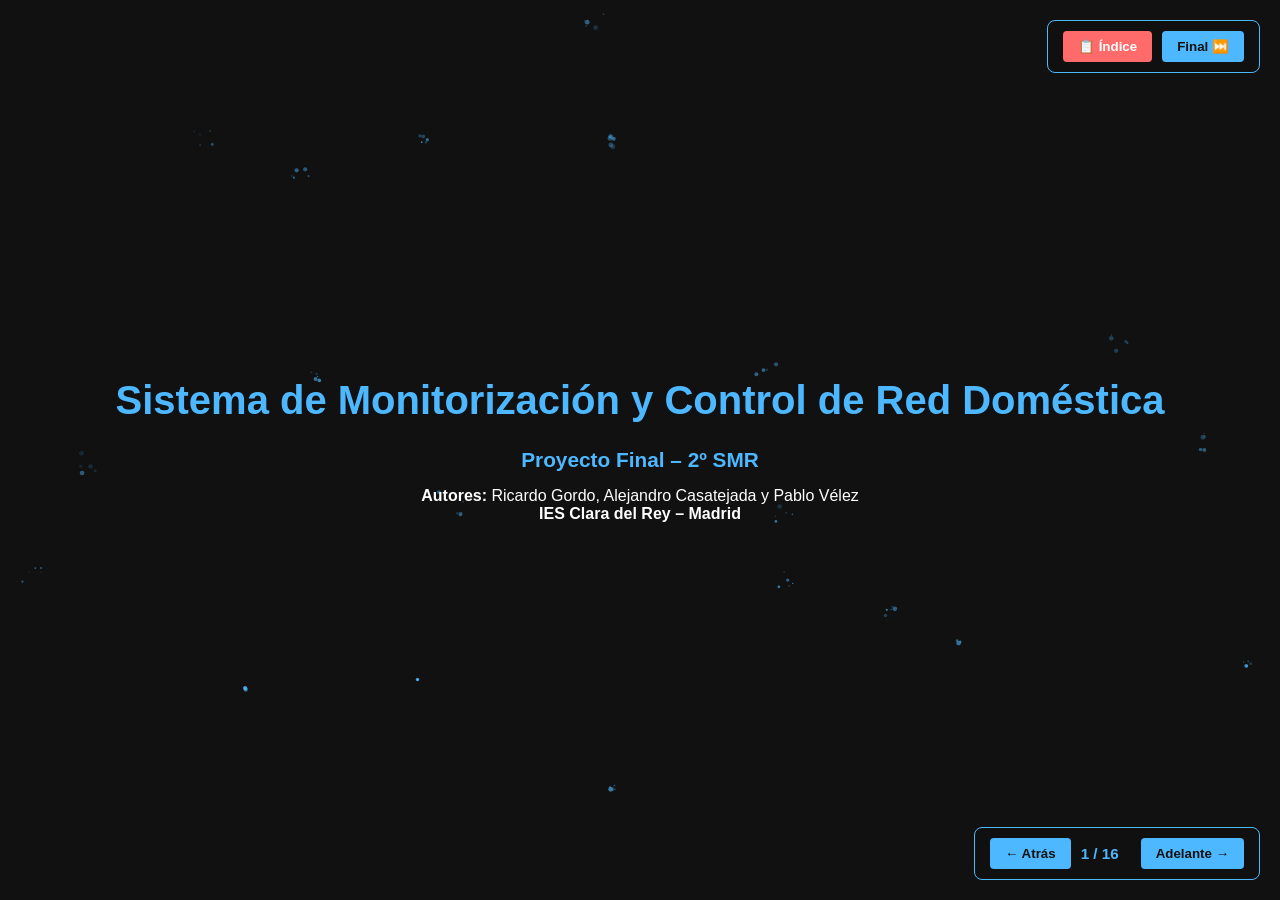
<file: Proyecto final de SMR Sistema de monitorización/05_Presentacion_TFG/index.html>
<!DOCTYPE html>
<html lang="es">
<head>
    <meta charset="UTF-8">
    <meta name="viewport" content="width=device-width, initial-scale=1.0">
    <title>Presentación TFG - Sistema de Monitorización</title>
    <link rel="stylesheet" href="Sistema-de-Monitorizacion-y-Control-de-Red-Domestica.css">
</head>
<body>
    <canvas id="particleCanvas"></canvas>

    <!-- CONTROLES DE NAVEGACIÓN - ARRIBA -->
    <div class="controls-top-bar">
        <button id="btnIndex" class="btn-index" title="Presiona 'W' para ir al índice">📋 Índice</button>
        <button id="btnEnd" class="btn-nav">Final ⏭️</button>
    </div>

    <!-- CONTROLES DE NAVEGACIÓN - ABAJO -->
    <div class="controls-bottom-bar">
        <button id="btnPrev" class="btn-nav">← Atrás</button>
        <div class="slide-counter">
            <span id="currentSlide">1</span> / <span id="totalSlides">20</span>
        </div>
        <button id="btnNext" class="btn-nav">Adelante →</button>
    </div>

    <!-- PORTADA -->
    <section class="slide center">
        <h1 class="big">Sistema de Monitorización y Control de Red Doméstica</h1>
        <h2>Proyecto Final – 2º SMR</h2>
        <p><strong>Autores:</strong> Ricardo Gordo, Alejandro Casatejada y Pablo Vélez</p>
        <p><strong>IES Clara del Rey – Madrid</strong></p>
    </section>

    <!-- ÍNDICE -->
    <section class="slide">
        <h1>Índice</h1>
        <ul class="index-list">
            <li><a href="#" class="index-link" data-slide="2">Descripción del Proyecto</a></li>
            <li><a href="#" class="index-link" data-slide="3">Objetivos</a></li>
            <li><a href="#" class="index-link" data-slide="4">Herramientas y Tecnologías</a></li>
            <li><a href="#" class="index-link" data-slide="5">Topología de Red</a></li>
            <li><a href="#" class="index-link" data-slide="6">Configuración ServidorServicios</a></li>
            <li><a href="#" class="index-link" data-slide="7">Configuración de Clientes</a></li>
            <li><a href="#" class="index-link" data-slide="8">Instalación Zabbix</a></li>
            <li><a href="#" class="index-link" data-slide="10">Monitorización</a></li>
            <li><a href="#" class="index-link" data-slide="11">Triggers Personalizados</a></li>
            <li><a href="#" class="index-link" data-slide="12">Pruebas de Estrés</a></li>
            <li><a href="#" class="index-link" data-slide="13">Alertas y Acciones Automáticas</a></li>
            <li><a href="#" class="index-link" data-slide="14">Resultado Final</a></li>
            <li><a href="#" class="index-link" data-slide="15">Bibliografía</a></li>
        </ul>
    </section>

    <!-- DESCRIPCIÓN -->
    <section class="slide">
        <div class="slide-content">
            <div class="slide-text">
                <h1>Descripción del Proyecto</h1>
                <ul>
                    <li>Sistema completo de monitorización en red doméstica simulada.</li>
                    <li>Integración de VirtualBox y GNS3 para topología realista.</li>
                    <li>Zabbix como herramienta principal de monitorización.</li>
                    <li>Supervisión en tiempo real y detección automática de fallos.</li>
                    <li>Generación de alertas por correo electrónico.</li>
                    <li>Panel de control profesional para visualización de métricas.</li>
                </ul>
            </div>
            <div class="slide-image">
            </div>
        </div>
    </section>

    <!-- OBJETIVO -->
    <section class="slide">
        <div class="slide-content">
            <div class="slide-text">
                <h1>Objetivos del Proyecto</h1>
                <h2>Técnicos:</h2>
                <ul class="text-medium">
                    <li>Diseñar topología de red doméstica funcional</li>
                    <li>Integrar VirtualBox con GNS3</li>
                    <li>Instalar Zabbix + MariaDB</li>
                    <li>Monitorizar recursos en tiempo real</li>
                    <li>Crear triggers personalizados</li>
                    <li>Realizar pruebas de estrés</li>
                </ul>
                <h2>Formativos:</h2>
                <ul class="text-medium">
                    <li>Aprender administración Linux/Windows</li>
                    <li>Documentación profesional</li>
                </ul>
            </div>
            <div class="slide-image">
            </div>
        </div>
    </section>

    <!-- HERRAMIENTAS -->
    <section class="slide">
        <div class="slide-content">
            <div class="slide-text">
                <h1>Herramientas y Tecnologías</h1>
                <ul class="text-xlarge">
                    <li><strong>VirtualBox:</strong> Virtualización de máquinas</li>
                    <li><strong>GNS3:</strong> Simulación de topología de red</li>
                    <li><strong>MariaDB:</strong> Base de datos</li>
                    <li><strong>Zabbix:</strong> Monitorización profesional</li>
                    <li><strong>BIND9 + Apache2:</strong> DNS y Web</li>
                </ul>
            </div>
            <div class="slide-image">
                <img src="Fotos/Herraminetas.png" alt="Herramientas y Tecnologías">
            </div>
        </div>
    </section>

    <!-- TOPOLOGÍA DE RED -->
    <section class="slide">
        <div class="slide-content">
            <div class="slide-text">
                <h1>Topología de Red</h1>
                <ul class="text-large">
                    <li><strong>Switch Virtual en GNS3:</strong> Núcleo integrado</li>
                    <li><strong>ServidorServicios (Router):</strong>
                        <ul>
                            <li>2 interfaces, IP forwarding, NAT</li>
                            <li>⚠️ NO router independiente</li>
                        </ul>
                    </li>
                    <li><strong>Servidor Zabbix:</strong> Monitorización centralizada</li>
                    <li><strong>Cliente Ubuntu + Windows:</strong> Monitorizados</li>
                </ul>
            </div>
            <div class="slide-image">
                <img src="Fotos/Topologia.png" alt="Topología de Red">
            </div>
        </div>
    </section>

    <!-- CONFIGURACIÓN SERVIDOR SERVICIOS -->
    <section class="slide">
        <div class="slide-content">
            <div class="slide-text">
                <h1>Configuración del ServidorServicios</h1>
                <ul class="text-medium">
                    <li><strong>Netplan:</strong> Interfaces de red</li>
                    <li><strong>IP Forwarding:</strong> /etc/sysctl.conf</li>
                    <li><strong>IPTables:</strong> NAT persistente</li>
                    <li><strong>DHCP:</strong> Asignación dinámica</li>
                    <li><strong>BIND9:</strong> Resolución DNS</li>
                    <li><strong>Apache2:</strong> Servidor web</li>
                </ul>
            </div>
            <div class="slide-image">
                <img src="Fotos/servidorservicios.png" alt="Configuración ServidorServicios">
            </div>
        </div>
    </section>

    <!-- CONFIGURACIÓN CLIENTES -->
    <section class="slide">
        <div class="slide-content">
            <div class="slide-text">
                <h1>Configuración de Clientes</h1>
                <h2>Cliente Ubuntu</h2>
                <ul class="text-medium">
                    <li>IP dinámica por DHCP</li>
                    <li>Pruebas de conectividad</li>
                    <li>Agente Zabbix instalado</li>
                </ul>
                <h2>Cliente Windows</h2>
                <ul class="text-medium">
                    <li>Configuración DHCP</li>
                    <li>Agente Zabbix</li>
                    <li>Monitorización activa</li>
                </ul>
            </div>
            <div class="slide-image">
                <img src="Fotos/clientes.png" alt="Configuración de Clientes">
            </div>
        </div>
    </section>

    <!-- INSTALLACIÓN ZABBIX -->
    <section class="slide">
        <div class="slide-content">
            <div class="slide-text">
                <h1>Instalación del Servidor Zabbix</h1>
                <ul class="text-large">
                    <li><strong>Repositorio:</strong> Zabbix oficial</li>
                    <li><strong>Componentes:</strong>
                        <ul>
                            <li>Zabbix Server + Frontend</li>
                            <li>MariaDB (base de datos)</li>
                            <li>Apache2 + PHP</li>
                        </ul>
                    </li>
                    <li><strong>Verificación:</strong> Frontend accesible</li>
                </ul>
            </div>
            <div class="slide-image">
                <img src="Fotos/zabbix.png" alt="Zabbix Instalación">
            </div>
        </div>
    </section>

    <!-- MONITORIZACIÓN -->
    <section class="slide">
        <div class="slide-content">
            <div class="slide-text">
                <h1>Monitorización</h1>
                <ul class="text-large">
                    <li><strong>Recursos:</strong> CPU, RAM, Disco</li>
                    <li><strong>Conectividad:</strong> Ping, latencia, pérdida</li>
                    <li><strong>Servicios:</strong> DHCP, DNS, Web</li>
                    <li><strong>Visualización:</strong> Gráficos en tiempo real</li>
                </ul>
            </div>
            <div class="slide-image">
                <img src="Fotos/monitorizacion.png" alt="Panel Global Zabbix" style="max-width: 100%; max-height: 1300px;">
            </div>
        </div>
    </section>

    <!-- TRIGGERS -->
    <section class="slide">
        <div class="slide-content">
            <div class="slide-text">
                <h1>Triggers Personalizados</h1>
                <p><strong>Automatización de alertas ante condiciones críticas:</strong></p>
                <ul class="text-large">
                    <li><strong>CPU > 80%</strong> - Alerta</li>
                    <li><strong>RAM < 500MB</strong> - Crítico</li>
                    <li><strong>Disco < 5 GB</strong> - Crítico</li>
                    <li><strong>Ping caído</strong> - Alerta inmediata</li>
                    <li><strong>Servicios inactivos</strong> - Notificación</li>
                </ul>
            </div>
            <div class="slide-image">
                <img src="Fotos/triggers.png" alt="Triggers Personalizados">
            </div>
        </div>
    </section>

    <!-- PRUEBAS -->
    <section class="slide">
        <div class="slide-content">
            <div class="slide-text">
                <h1>Pruebas de Estrés</h1>
                <h2>Comandos utilizados:</h2>
                <ul class="text-medium">
                    <li><strong>CPU:</strong> <code>stress --cpu 4 --timeout 60</code></li>
                    <li><strong>RAM:</strong> <code>stress --vm 1 --vm-bytes 2G</code></li>
                    <li><strong>Disco:</strong> <code>dd if=/dev/zero of=/tmp/test bs=1M</code></li>
                </ul>
                <h2>Validación:</h2>
                <ul class="text-medium">
                    <li><code>top</code>, <code>free -h</code>, <code>df -h</code>, <code>ping</code></li>
                </ul>
            </div>
            <div class="slide-image">
                <img src="Fotos/pruebas.png" alt="Pruebas de Estrés">
            </div>
        </div>
    </section>

    <!-- ALERTAS -->
    <section class="slide">
        <div class="slide-content">
            <div class="slide-text">
                <h1>Alertas y Acciones Automáticas</h1>
                <p><strong>Notificaciones en tiempo real ante eventos críticos:</strong></p>
                <ul class="text-medium">
                    <li><strong>Panel de Problemas:</strong> Visualización centralizada</li>
                    <li><strong>Acciones Automáticas:</strong> "Problema" y "Recuperación"</li>
                    <li><strong>Correos:</strong> Notificaciones a administradores</li>
                    <li><strong>Alerts:</strong> Tiempo real en interfaz Zabbix</li>
                </ul>
            </div>
            <div class="slide-image">
                <img src="Fotos/ALertas.png" alt="Problemas Activos Zabbix" style="max-width: 100%; max-height: 1300px;">
            </div>
        </div>
    </section>

    <!-- RESULTADO -->
    <section class="slide">
        <div class="slide-content">
            <div class="slide-text">
                <h1>Resultado Final</h1>
                <ul class="text-large">
                    <li><strong>Red completamente simulada</strong> con GNS3 + VirtualBox</li>
                    <li><strong>Monitorización profesional</strong> con Zabbix funcionando</li>
                    <li><strong>Detección de fallos</strong> automática y en tiempo real</li>
                    <li><strong>Alertas por correo</strong> configuradas y activas</li>
                    <li><strong>Documentación completa</strong> del sistema</li>
                    <li><strong>Pruebas validadas</stsrong> con resultados positivos</li>
                </ul>
            </div>
            <div class="slide-image">
                <div class="success-symbol">😊</div>
            </div>
        </div>
    </section>

    <!-- BIBLIOGRAFÍA -->
    <section class="slide">
        <h1>Bibliografía y Referencias</h1>
        <ul class="text-small">
            <li><strong><a href="https://jorgedenovasri.wordpress.com/wp-content/uploads/2012/09/gns3.pdf" target="_blank" class="bibliography-link">GNS3</a>:</strong> Simulador de redes de código abierto</li>
            <li><strong><a href="https://www.dis.ulpgc.es/documentacion/docs/CCDIS_Manual_utilizacion_VirtualBox_v12022021_CF.pdf" target="_blank" class="bibliography-link">VirtualBox</a>:</strong> Software de virtualización gratuito</li>
            <li><strong><a href="https://www.zabbix.com/documentation/3.0/en/manual" target="_blank" class="bibliography-link">Zabbix</a>:</strong> Plataforma de monitorización empresarial</li>
            <li><strong><a href="https://www.cs.us.es/cursos/bd-2023/herramientas/MySQL.pdf" target="_blank" class="bibliography-link">MariaDB</a>:</strong> Base de datos relacional (MySQL compatible)</li>
            <li><strong><a href="https://ubuntu.com/server" target="_blank" class="bibliography-link">Ubuntu Server</a>:</strong> Sistema operativo Linux para servidores</li>
            <li><strong><a href="https://www.isc.org/bind/" target="_blank" class="bibliography-link">ISC BIND</a>:</strong> Servidor DNS más utilizado en internet</li>
            <li><strong><a href="https://httpd.apache.org/" target="_blank" class="bibliography-link">Apache HTTP Server</a>:</strong> Servidor web más popular del mundo</li>
            <li><strong><a href="https://www.macmillaneducation.es/wp-content/uploads/2018/10/servicios_red_libroalumno_unidad3muestra.pdf" target="_blank" class="bibliography-link">DHCP</a>:</strong> Servidor para dar IPs a diferentes clientes</li>
        </ul>
    </section>

    <!-- CIERRE -->
    <section class="slide center">
        <h1 class="big">Gracias por escucharnos</h1>
        <h2 class="question-text">¿Preguntas?</h2>
        <div class="author-section">
            <p><strong>Ricardo Gordo</strong></p>
            <p><strong>Alejandro Casatejada</strong></p>
            <p><strong>Pablo Vélez</strong></p>
        </div>
        <p class="footer-text">
            2º SMR – IES Clara del Rey – Madrid – 2026
        </p>
    </section>

    <script src="Sistema-de-Monitorizacion-y-Control-de-Red-Domestica.js"></script>
</body>
</html>
</file>
<file: Proyecto final de SMR Sistema de monitorización/05_Presentacion_TFG/Sistema-de-Monitorizacion-y-Control-de-Red-Domestica.css>
* {
    margin: 0;
    padding: 0;
    box-sizing: border-box;
}

body {
    font-family: Arial, sans-serif;
    background: #111;
    color: #fff;
    margin: 0;
    padding: 0;
    overflow-x: hidden;
}

#particleCanvas {
    position: fixed;
    top: 0;
    left: 0;
    width: 100%;
    height: 100%;
    z-index: 1;
    pointer-events: none;
}

/* CONTROLES DE NAVEGACIÓN */
.controls-top-bar {
    position: fixed;
    top: 20px;
    right: 20px;
    z-index: 100;
    display: flex;
    gap: 10px;
    align-items: center;
    background: rgba(17, 17, 17, 0.9);
    padding: 10px 15px;
    border-radius: 8px;
    border: 1px solid #4db8ff;
}

.controls-bottom-bar {
    position: fixed;
    bottom: 20px;
    right: 20px;
    z-index: 100;
    display: flex;
    gap: 10px;
    align-items: center;
    background: rgba(17, 17, 17, 0.9);
    padding: 10px 15px;
    border-radius: 8px;
    border: 1px solid #4db8ff;
}

.controls-top,
.controls-bottom {
    display: flex;
    gap: 10px;
    align-items: center;
}

.btn-nav {
    background: #4db8ff;
    color: #111;
    border: none;
    padding: 8px 15px;
    border-radius: 4px;
    cursor: pointer;
    font-weight: bold;
    transition: all 0.3s ease;
}

.btn-nav:hover {
    background: #2d9fd9;
    transform: scale(1.05);
}

.btn-index {
    background: #ff6b6b;
    color: #fff;
    border: none;
    padding: 8px 15px;
    border-radius: 4px;
    cursor: pointer;
    font-weight: bold;
    transition: all 0.3s ease;
}

.btn-index:hover {
    background: #ff5252;
    transform: scale(1.05);
}

.slide-counter {
    color: #4db8ff;
    font-weight: bold;
    font-size: 0.95em;
    min-width: 50px;
}

section {
    height: 100vh;
    padding: 60px;
    box-sizing: border-box;
    position: relative;
    z-index: 2;
    display: none;
}

section.active {
    display: flex;
}

h1, h2 {
    color: #4db8ff;
}

.slide {
    flex-direction: column;
    justify-content: center;
}

.center {
    text-align: center;
}

.big {
    font-size: 2.5em;
}

ul {
    font-size: 1.4em;
    line-height: 1.8em;
    margin-left: 30px;
}

ul ul {
    font-size: 0.85em;
    margin-top: 10px;
}

/* CLASES DE TAMAÑO DE FUENTE */
.text-small {
    font-size: 0.95em;
}

.text-medium {
    font-size: 1em;
}

.text-large {
    font-size: 1.1em;
}

.text-xlarge {
    font-size: 1.2em;
}

/* LISTA DE INDICE EN COLUMNAS */
.index-list {
    columns: 2;
    column-gap: 40px;
    list-style: none;
}

code {
    background-color: #222;
    padding: 3px 8px;
    border-radius: 3px;
    color: #ffcc00;
    font-family: 'Courier New', monospace;
}

h2 {
    font-size: 1.3em;
    margin-top: 25px;
    margin-bottom: 15px;
}

/* ENLACES DE ÍNDICE */
.index-list {
    list-style: none;
}

.index-link {
    color: #4db8ff;
    text-decoration: none;
    cursor: pointer;
    transition: all 0.3s ease;
    position: relative;
}

.index-link:hover {
    color: #ff6b6b;
    text-decoration: underline;
    transform: translateX(10px);
}

/* CONTENIDO DE SLIDES CON IMAGEN */
.slide-content {
    display: flex;
    gap: 40px;
    align-items: center;
    justify-content: space-between;
}

.slide-text {
    flex: 1;
    min-width: 50%;
}

.slide-image {
    flex: 1;
    display: flex;
    align-items: center;
    justify-content: center;
    min-width: 400px;
}

.slide-image img {
    max-width: 100%;
    max-height: 1000px;
    border-radius: 8px;
    box-shadow: 0 4px 15px rgba(77, 184, 255, 0.3);
    transition: transform 0.3s ease;
}

.slide-image img:hover {
    transform: scale(1.05);
}

/* ESTILOS PARA EMOJIS COMO IMÁGENES */
.emoji-icon {
    font-size: 200px;
    line-height: 1;
    text-align: center;
    animation: float 3s ease-in-out infinite;
}

/* ENLACES DE BIBLIOGRAFÍA */
.bibliography-link {
    color: #4db8ff;
    text-decoration: none;
    transition: all 0.3s ease;
    font-weight: bold;
}

.bibliography-link:hover {
    color: #ff6b6b;
    text-decoration: underline;
    transform: scale(1.05);
}

/* FOOTER */
.footer-text {
    margin-top: 60px;
    font-size: 0.9em;
    color: #aaa;
}

.danger-symbol {
    font-size: 150px;
    display: flex;
    align-items: center;
    justify-content: center;
    animation: pulse 1s infinite;
}

.success-symbol {
    font-size: 150px;
    display: flex;
    align-items: center;
    justify-content: center;
    animation: float 3s ease-in-out infinite;
}

@keyframes pulse {
    0%, 100% { transform: scale(1); }
    50% { transform: scale(1.1); }
}

.author-section {
    margin-top: 60px;
}

.question-text {
    font-size: 2.5em;
    animation: pulse 1s infinite;
}

/* ANIMACIONES */
section {
    animation: fadeIn 0.5s ease-in;
}

/* FUEGOS ARTIFICIALES */
.firework {
    position: fixed;
    pointer-events: none;
    z-index: 999;
    animation: fireworkBurst 2s ease-out forwards;
}

.clap-emoji {
    position: fixed;
    pointer-events: none;
    z-index: 999;
    animation: clapFloat 3s ease-in forwards;
}

@keyframes fireworkBurst {
    0% {
        opacity: 1;
        transform: scale(1) translateY(0);
    }
    100% {
        opacity: 0;
        transform: scale(0.1) translateY(-100px) rotate(360deg);
    }
}

@keyframes clapFloat {
    0% {
        opacity: 1;
        transform: translateY(0) rotate(0deg);
    }
    100% {
        opacity: 0;
        transform: translateY(-150px) rotate(45deg);
    }
}

@keyframes fadeIn {
    from {
        opacity: 0;
    }
    to {
        opacity: 1;
    }
}

@keyframes float {
    0%, 100% {
        transform: translateY(0px);
    }
    50% {
        transform: translateY(-20px);
    }
}

/* RESPONSIVE DESIGN */
@media (max-width: 1200px) {
    .slide-content {
        flex-direction: column;
        gap: 20px;
    }
    
    .slide-text {
        min-width: 100%;
    }
    
    .slide-image {
        min-width: 100%;
    }
    
    .slide-image img {
        max-height: 250px;
    }
    
    ul {
        font-size: 1.2em;
    }
}
</file>
